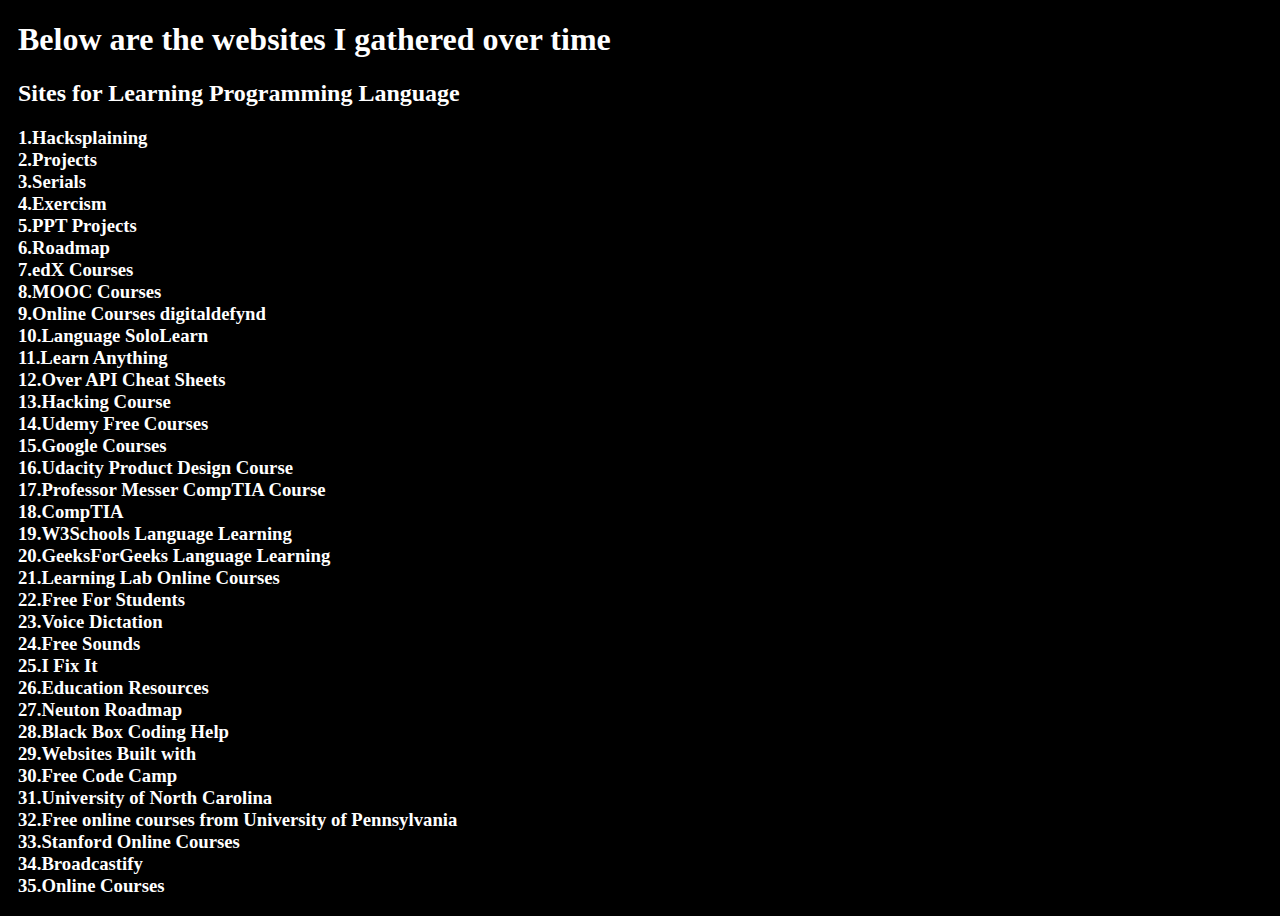
<file: index.html>
<!DOCTYPE html>
<html lan="en">
<head>
<meta charset="UTF-8" />
<meta name="viewport" content="width=device-width, initial-scale=1.0" />
<title>
Resources
</title>
</head>
<body>
<link href="stylesheet.css" rel="stylesheet">
<h1>Below are the websites I gathered over time</h1>
<h2><a href="Languages.html" target="_blank">Sites for Learning Programming Language</a></h2>
<h3>1.<a href="https://www.hacksplaining.com/features">Hacksplaining<br></a>
2.<a href="https://projecttunnel.com/">Projects<br></a>
3.<a href="https://smartserials.com/">Serials<br></a>
4.<a href="https://exercism.org/">Exercism<br></a>
5.<a href="https://studymafia.org/">PPT Projects<br></a>
6.<a href="https://roadmap.sh/">Roadmap<br></a>
7.<a href="https://www.edx.org/search?tab=course&utm_source=mooc.org&utm_medium=referral&utm_campaign=mooc-cta">edX Courses<br></a>
8.<a href="https://www.mooc.org/courses">MOOC Courses<br></a>
9.<a href="https://digitaldefynd.com/">Online Courses digitaldefynd<br></a>
10.<a href="https://www.sololearn.com/">Language SoloLearn<br></a>
11.<a href="https://learn-anything.xyz/#!">Learn Anything<br></a>
12.<a href="https://overapi.com/">Over API Cheat Sheets<br></a>
13.<a href="https://technicalsapien.thinkific.com/">Hacking Course<br></a>
14.<a href="https://udemyfreecourses.org/">Udemy Free Courses<br></a>
15.<a href="https://grow.google/intl/en_in/certificates/">Google Courses<br></a>
16.<a href="https://www.udacity.com/course/product-design--ud509">Udacity Product Design Course<br></a>
17.<a href="https://www.professormesser.com/?msclkid=b0d32285a6c611ecaf4db03d8ab95270">Professor Messer CompTIA Course<br></a>
18.<a href="https://www.comptia.org/?msclkid=ddb549c2a6c511ec91b06d833199c14f">CompTIA<br></a>
19.<a href="https://www.w3schools.com/">W3Schools Language Learning<br></a>
20.<a href="https://www.geeksforgeeks.org/">GeeksForGeeks Language Learning<br></a>
21.<a href="https://learn.uno/learning/">Learning Lab Online Courses<br></a>
22.<a href="https://freeforstudents.org/">Free For Students<br></a>
23.<a href="https://dictation.io/">Voice Dictation<br></a>
24.<a href="https://orangefreesounds.com/">Free Sounds<br></a>
25.<a href="https://www.ifixit.com/">I Fix It<br></a>
26.<a href="https://www.studynama.com/">Education Resources<br></a>
27.<a href="https://neuton.app/">Neuton Roadmap<br></a>
28.<a href="https://www.useblackbox.io/landingPage">Black Box Coding Help<br></a>
29.<a href="https://builtwith.com/">Websites Built with<br></a>
30.<a href="https://www.freecodecamp.org/">Free Code Camp<br></a>
31.<a href="https://alison.com/publisher/university-of-north-carolina">University of North Carolina<br></a>
32.<a href="https://www.edx.org/school/pennx">Free online courses from University of Pennsylvania<br></a>
33.<a href="https://online.stanford.edu/explore?%20https://alison.com/course/business-growth-start%20ups,%20investment-and-negotiation">Stanford Online Courses<br></a>
34.<a href="https://www.broadcastify.com/">Broadcastify<br></a>
35.<a href="https://www.edx.org/">Online Courses<br></a>
</h3>
</body>
</html>
</file>
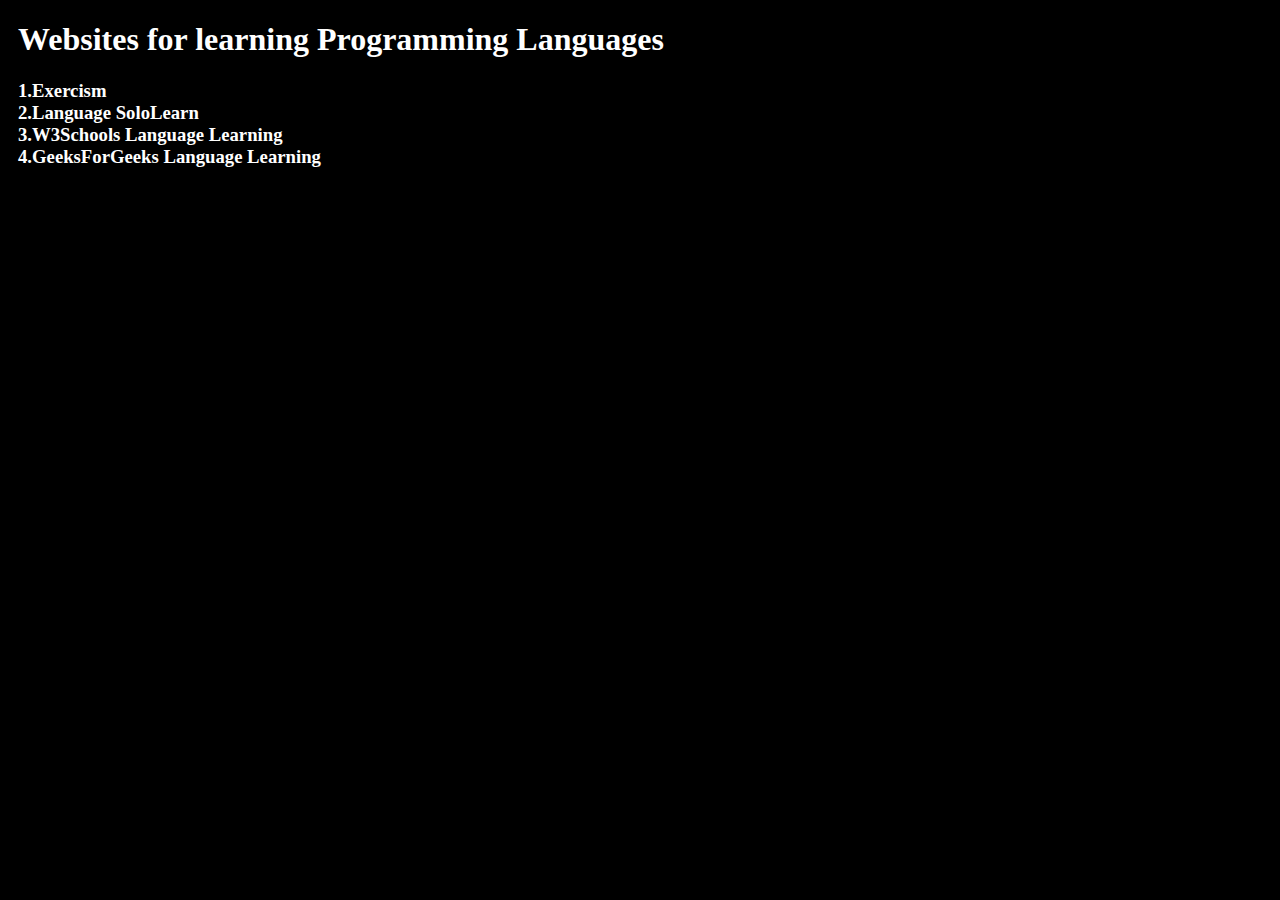
<file: Languages.html>
<!DOCTYPE html>
<html lan="en">
<head>
<meta charset="UTF-8" />
<meta name="viewport" content="width=device-width, initial-scale=1.0" />
<title>
    Programming Languages 
 </title>
 </head>
 <body>
    <link href="stylesheet.css" rel="stylesheet">
    <h1>Websites for learning Programming Languages</h1>
	<h3>1.<a href="https://exercism.org/">Exercism<br></a>
	2.<a href="https://www.sololearn.com/">Language SoloLearn<br></a>
	3.<a href="https://www.w3schools.com/">W3Schools Language Learning<br></a>
    4.<a href="https://www.geeksforgeeks.org/">GeeksForGeeks Language Learning<br></a>
    </h3>
 </body>
</html>
</file>
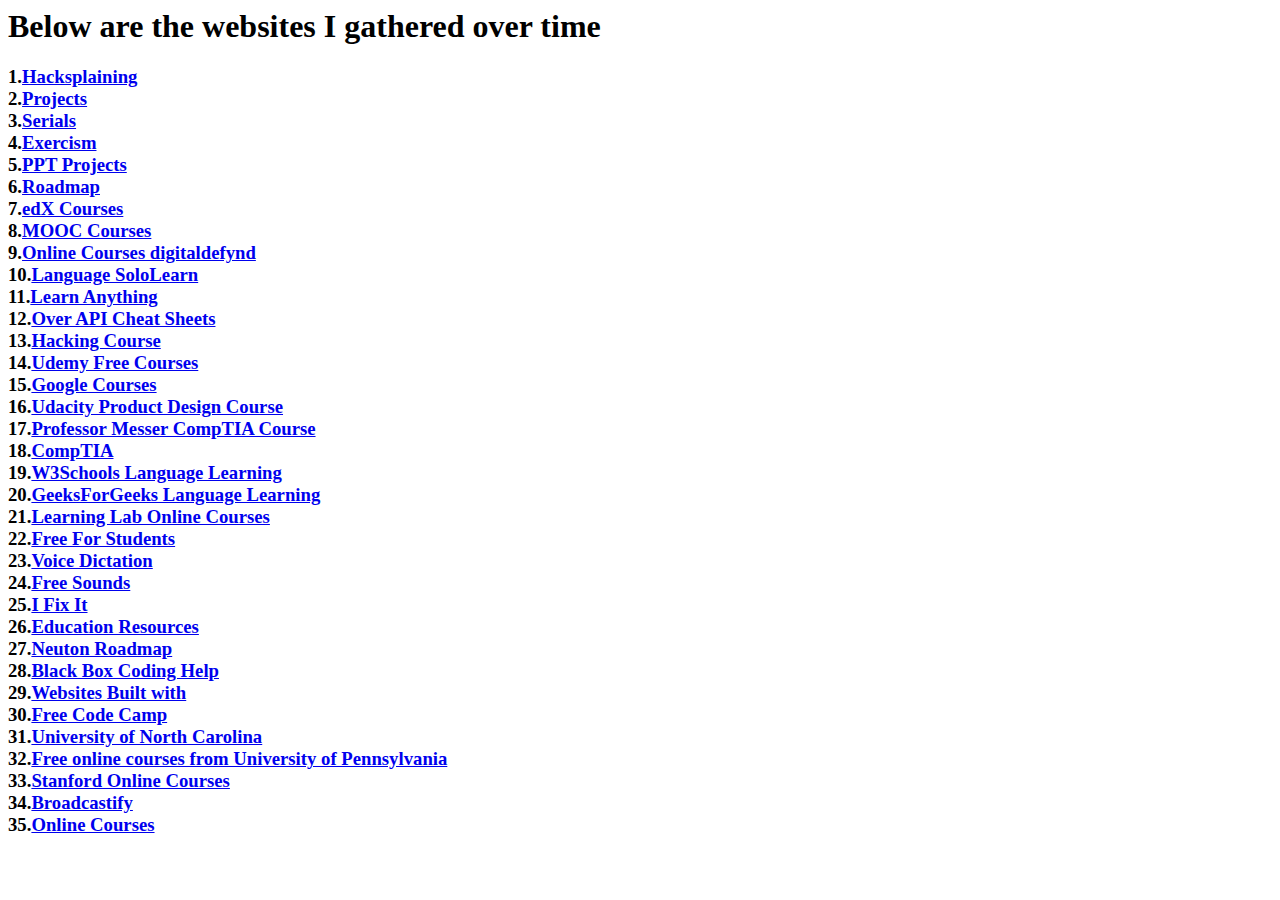
<file: Project.html>
<html>
<head>
<title>
Resources
</title>
</head>
<body>
<h1>Below are the websites I gathered over time</h1></body>
<h3>1.<a href="https://www.hacksplaining.com/features">Hacksplaining<br></a>
2.<a href="https://projecttunnel.com/">Projects<br></a>
3.<a href="https://smartserials.com/">Serials<br></a>
4.<a href="https://exercism.org/">Exercism<br></a>
5.<a href="https://studymafia.org/">PPT Projects<br></a>
6.<a href="https://roadmap.sh/">Roadmap<br></a>
7.<a href="https://www.edx.org/search?tab=course&utm_source=mooc.org&utm_medium=referral&utm_campaign=mooc-cta">edX Courses<br></a>
8.<a href="https://www.mooc.org/courses">MOOC Courses<br></a>
9.<a href="https://digitaldefynd.com/">Online Courses digitaldefynd<br></a>
10.<a href="https://www.sololearn.com/">Language SoloLearn<br></a>
11.<a href="https://learn-anything.xyz/#!">Learn Anything<br></a>
12.<a href="https://overapi.com/">Over API Cheat Sheets<br></a>
13.<a href="https://technicalsapien.thinkific.com/">Hacking Course<br></a>
14.<a href="https://udemyfreecourses.org/">Udemy Free Courses<br></a>
15.<a href="https://grow.google/intl/en_in/certificates/">Google Courses<br></a>
16.<a href="https://www.udacity.com/course/product-design--ud509">Udacity Product Design Course<br></a>
17.<a href="https://www.professormesser.com/?msclkid=b0d32285a6c611ecaf4db03d8ab95270">Professor Messer CompTIA Course<br></a>
18.<a href="https://www.comptia.org/?msclkid=ddb549c2a6c511ec91b06d833199c14f">CompTIA<br></a>
19.<a href="https://www.w3schools.com/">W3Schools Language Learning<br></a>
20.<a href="https://www.geeksforgeeks.org/">GeeksForGeeks Language Learning<br></a>
21.<a href="https://learn.uno/learning/">Learning Lab Online Courses<br></a>
22.<a href="https://freeforstudents.org/">Free For Students<br></a>
23.<a href="https://dictation.io/">Voice Dictation<br></a>
24.<a href="https://orangefreesounds.com/">Free Sounds<br></a>
25.<a href="https://www.ifixit.com/">I Fix It<br></a>
26.<a href="https://www.studynama.com/">Education Resources<br></a>
27.<a href="https://neuton.app/">Neuton Roadmap<br></a>
28.<a href="https://www.useblackbox.io/landingPage">Black Box Coding Help<br></a>
29.<a href="https://builtwith.com/">Websites Built with<br></a>
30.<a href="https://www.freecodecamp.org/">Free Code Camp<br></a>
31.<a href="https://alison.com/publisher/university-of-north-carolina">University of North Carolina<br></a>
32.<a href="https://www.edx.org/school/pennx">Free online courses from University of Pennsylvania<br></a>
33.<a href="https://online.stanford.edu/explore?%20https://alison.com/course/business-growth-start%20ups,%20investment-and-negotiation">Stanford Online Courses<br></a>
34.<a href="https://www.broadcastify.com/">Broadcastify<br></a>
35.<a href="https://www.edx.org/">Online Courses<br></a>
</h3>
</body>
</html>
</file>
<file: stylesheet.css>
body{
	text-align:left;
	background-color:black;
	color:white;
	padding-left:10px;
}
a{
  color:white;
  text-decoration:none;
  padding-bottom:2px;
}
</file>
